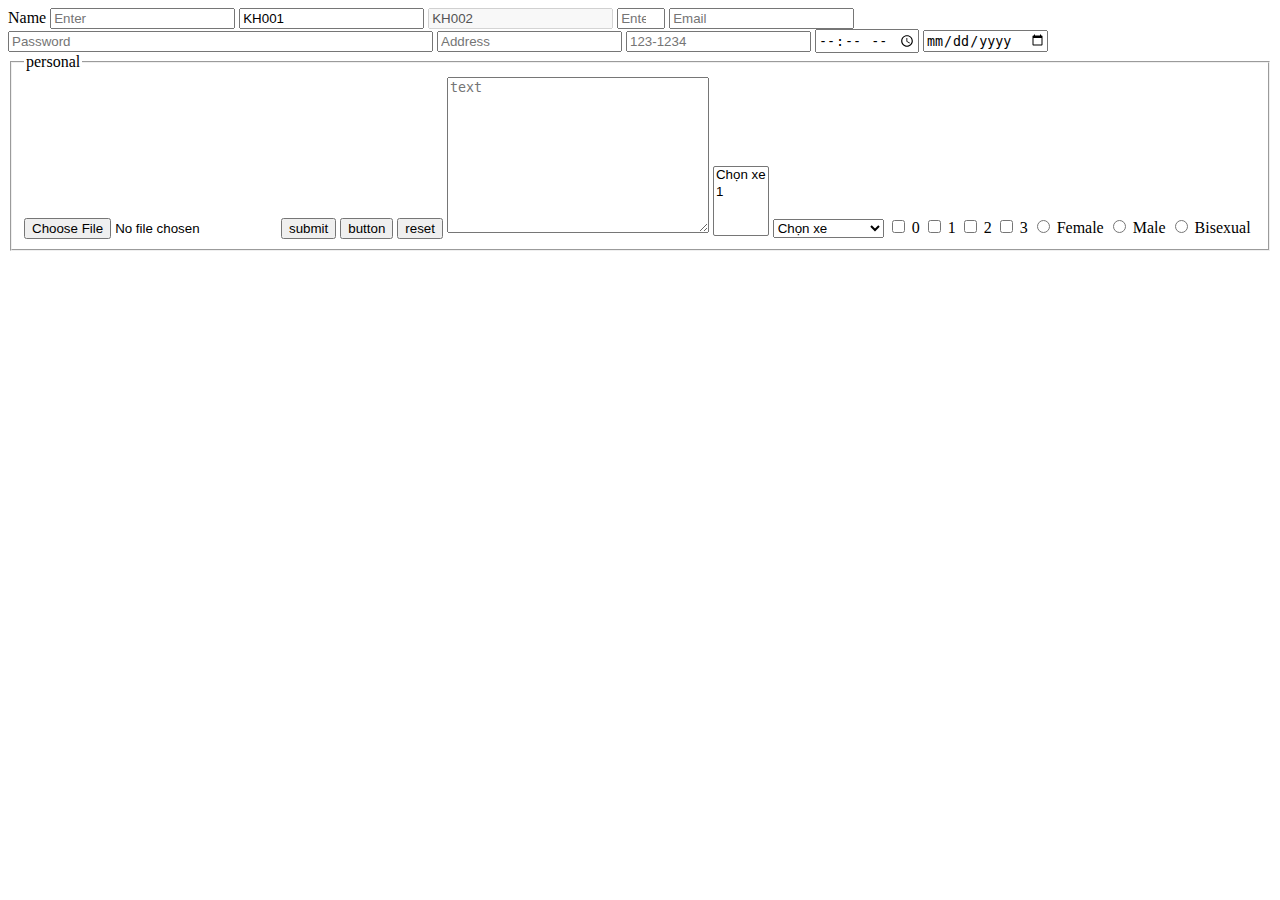
<file: demo/demo.html>
<!DOCTYPE html>
<html lang="en">
<head>
    <meta charset="UTF-8">
    <meta http-equiv="X-UA-Compatible" content="IE=edge">
    <meta name="viewport" content="width=device-width, initial-scale=1.0">
    <title>Document</title>
</head>
<body>
    <form action="" method="GET">
        <label for="name">Name</label>
        <input type="text" id="name" placeholder="Enter" maxlength="6">
        <input type="text" value="KH001" readonly>
        <input type="text" value="KH002" disabled>
        <input type="number" name="number" id="" placeholder="Enter a number" min="1" max="3">
        <input type="email" name="email" id="" placeholder="Email">
        <input type="password" name="password" id="" placeholder="Password" size="50">
        <input type="text" placeholder="Address" required>
        <input type="tel" name="" id="" pattern="[0-9]{3}-[0-9]{4}" placeholder="123-1234">
        <input type="time" name="" id="">
        <input type="date" name="" id="">
        
       

        <fieldset>
            <legend>personal</legend>
            <input type="file" name="" id="">
        <button type="submit">submit</button>
        <input type="button" value="button">
        <input type="reset" value="reset">
        <textarea name="" id="" cols="30" rows="10" placeholder="text"></textarea>
        <select name="" id="" multiple>
            <option value="">Chọn xe</option>
            <option value="">1</option>
        </select>

        <select name="" id="">
            <option value="">Chọn xe</option>
            <optgroup>
                <option value="">Chọn số xe</option>
                <option value="">1</option>
                <option value="">2</option>
            </optgroup>
            <optgroup>
                <option value="">Chọn loại xe</option>
                <option value="">1</option>
                <option value="">2</option>
            </optgroup>
        </select>
            <input type="checkbox" name="subject" id="0" value="0">
            <label for="0">0</label>
            <input type="checkbox" name="subject" id="1" value="1">
            <label for="1">1</label>
            <input type="checkbox" name="subject" id="2" value="2">
            <label for="2">2</label>
            <input type="checkbox" name="subject" id="3" value="3">
            <label for="3">3</label>
    
            <input type="radio" name="gt" id="female" value="f">
            <label for="female">Female</label>
            <input type="radio" name="gt" id="male" value="m">
            <label for="male">Male</label>
            <input type="radio" name="gt" id="bio" value="b">
            <label for="bio">Bisexual</label>
        </fieldset>
    </form>
</body>
</html>
</file>
